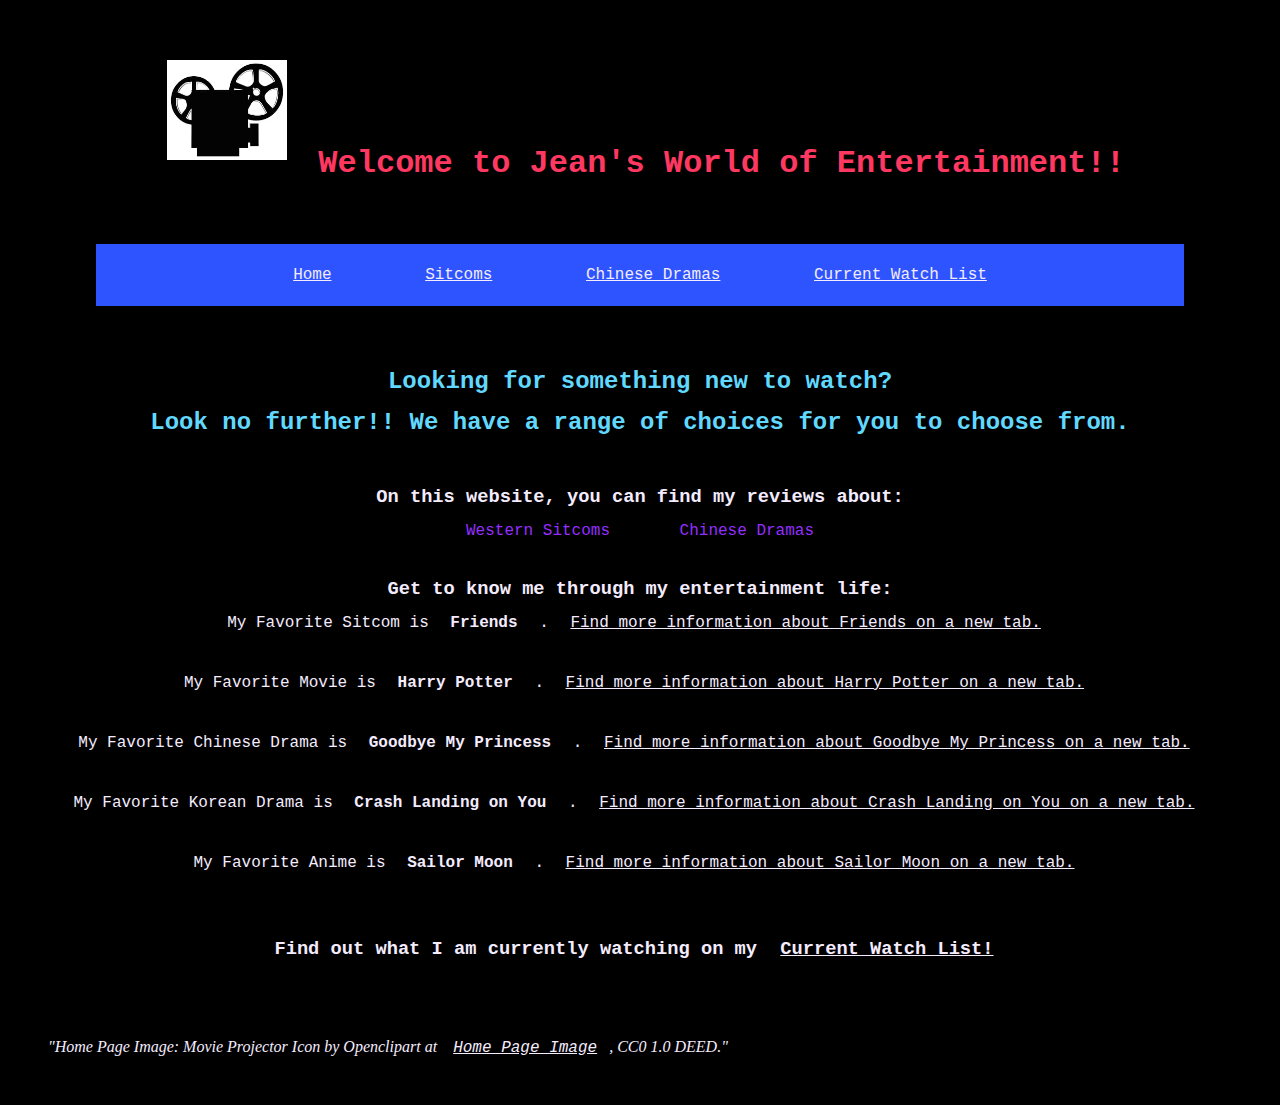
<file: index.html>
<!DOCTYPE html>
<html lang="en">
<meta charset="UTF-8">
<head> 
	<title> Jean's Entertainment World </title>
	<link rel = "stylesheet" type = "text/css" href = "stylesheet_index.css">
</head>

	<body> 
		<header>
			<h1> <img src = "movie icon.jpg" alt = "Movie Recorder Icon" width = "120" height = "100" /> Welcome to Jean's World of Entertainment!! </h1>
	
		<nav> 
			<ul>
				<li> <a href = "index.html" > Home</a> </li>
				<li> <a href = "sitcoms.html" > Sitcoms</a> </li>
				<li> <a href = "chinese_dramas.html" > Chinese Dramas</a> </li>
				<li> <a href = "current_watch_list.html" > Current Watch List</a> </li>
			</ul>
		</nav>

			<h2> Looking for something new to watch? </h2>
			<h2> Look no further!! We have a range of choices for you to choose from. </h2>
	
		</header>
	
		<section>
			<main>
				<h3> On this website, you can find my reviews about: </h3>

				<ol type = "1">
					<li style = "color: #952EFF" > Western Sitcoms </li>
					<li style = "color: #952EFF" > Chinese Dramas </li>
				</ol>
			</main>	

			<article>	
				<h3> Get to know me through my entertainment life: </h3>

				<p> 
					My Favorite Sitcom is <b> Friends </b>. <a href="https://en.wikipedia.org/wiki/Friends" target = "_blank" > Find more information about Friends on a new tab.</a> 
				</p>

				<br> 
				<p>
					My Favorite Movie is <b> Harry Potter </b>. <a href="https://en.wikipedia.org/wiki/Harry_Potter_(film_series)" target = "_blank" > Find more information about Harry Potter on a new tab.</a> 
				</p>

				<br>
				<p>
					My Favorite Chinese Drama is <b> Goodbye My Princess </b>. <a href="https://en.wikipedia.org/wiki/Goodbye_My_Princess" target = "_blank" > Find more information about Goodbye My Princess on a new tab.</a> 
				</p>

				<br>
				<p>
					My Favorite Korean Drama is <b> Crash Landing on You </b>. <a href="https://en.wikipedia.org/wiki/Crash_Landing_on_You" target = "_blank" > Find more information about Crash Landing on You on a new tab.</a> 
				</p>

				<br>
				<p>
					My Favorite Anime is <b> Sailor Moon </b>. <a href="https://en.wikipedia.org/wiki/Sailor_Moon_(TV_series)" target = "_blank" > Find more information about Sailor Moon on a new tab.</a>
				</p>
			</article>

			<br>

			<article>
				<h3> Find out what I am currently watching on my <a href = "current_watch_list.html" > Current Watch List!</a> </h3> 
			</article>

		</section>

		<br>

		<footer>
			<p style = "font-style: italic; text-align: left"> "Home Page Image: Movie Projector Icon by Openclipart at <a href = "https://images.app.goo.gl/LU33BjNY8rCNG86eA"> Home Page Image</a>, CC0 1.0 DEED." </p>
		</footer>

	</body>

</html>
</file>
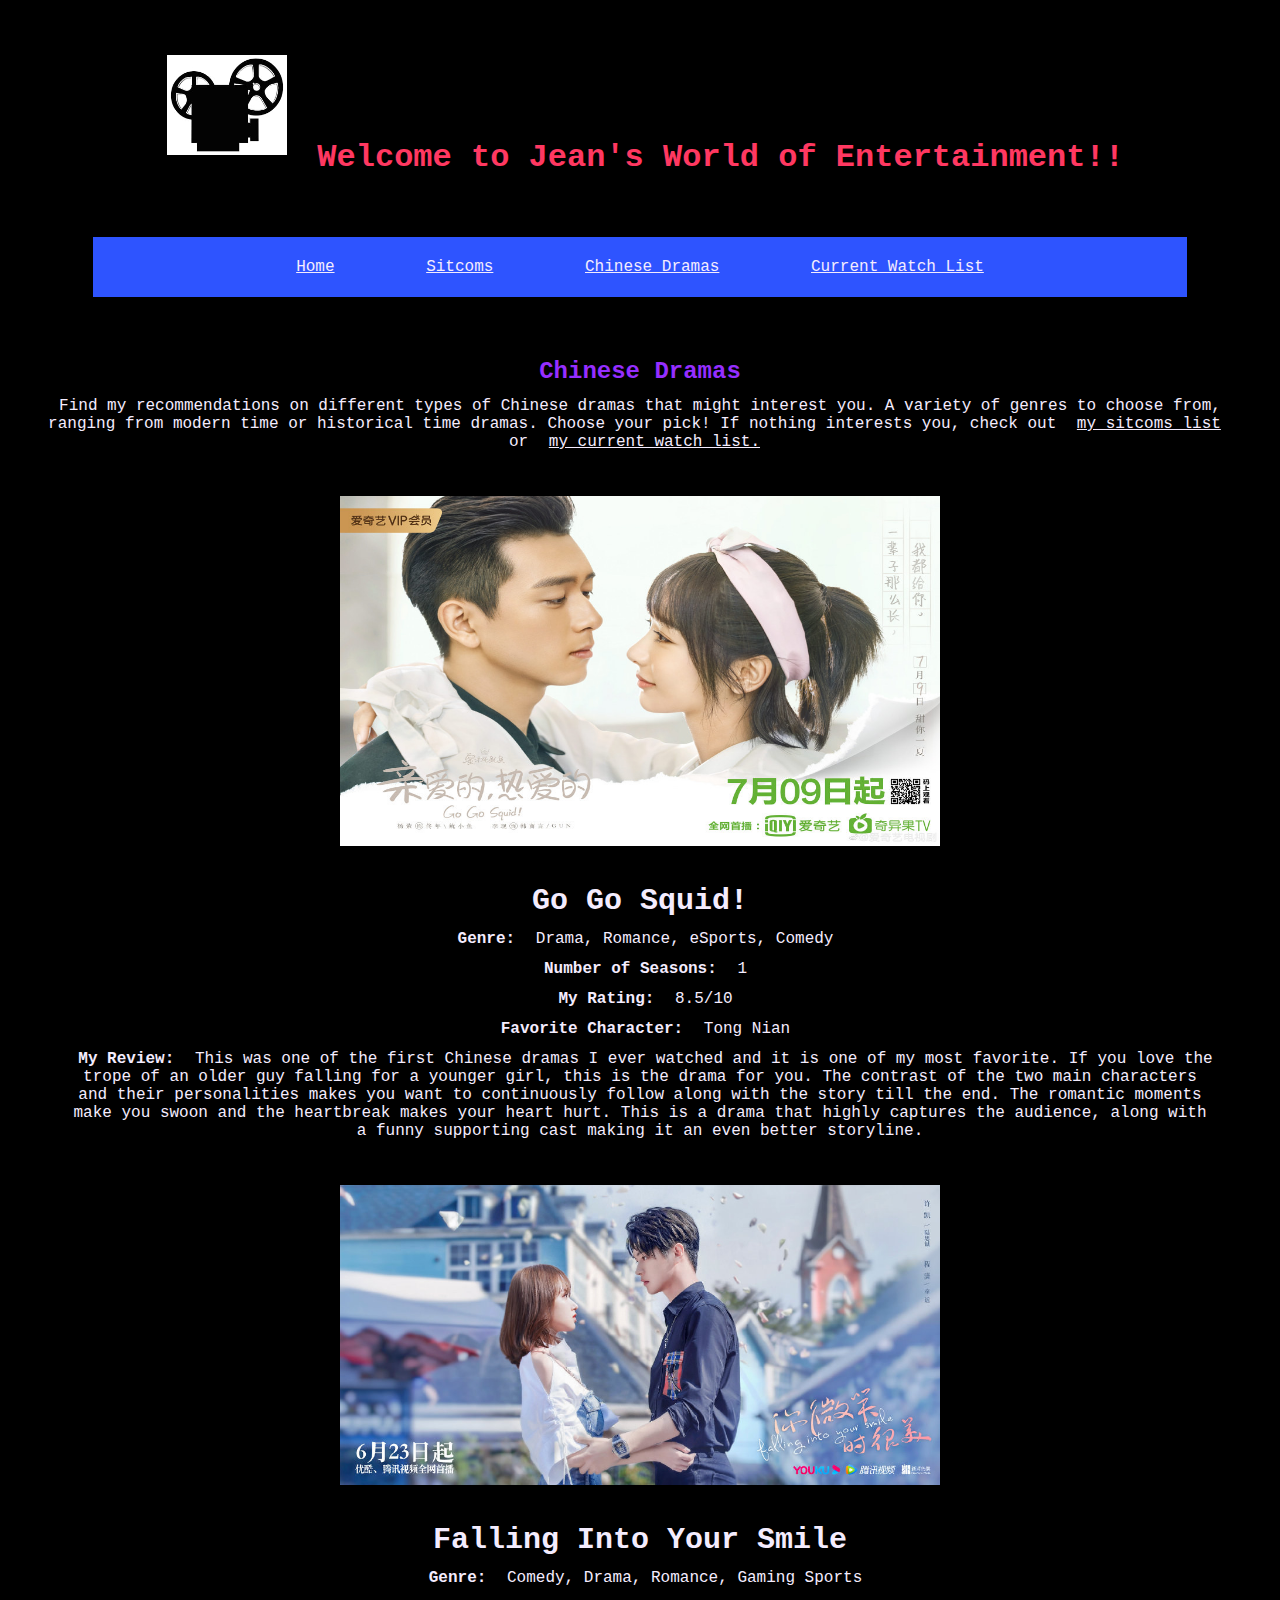
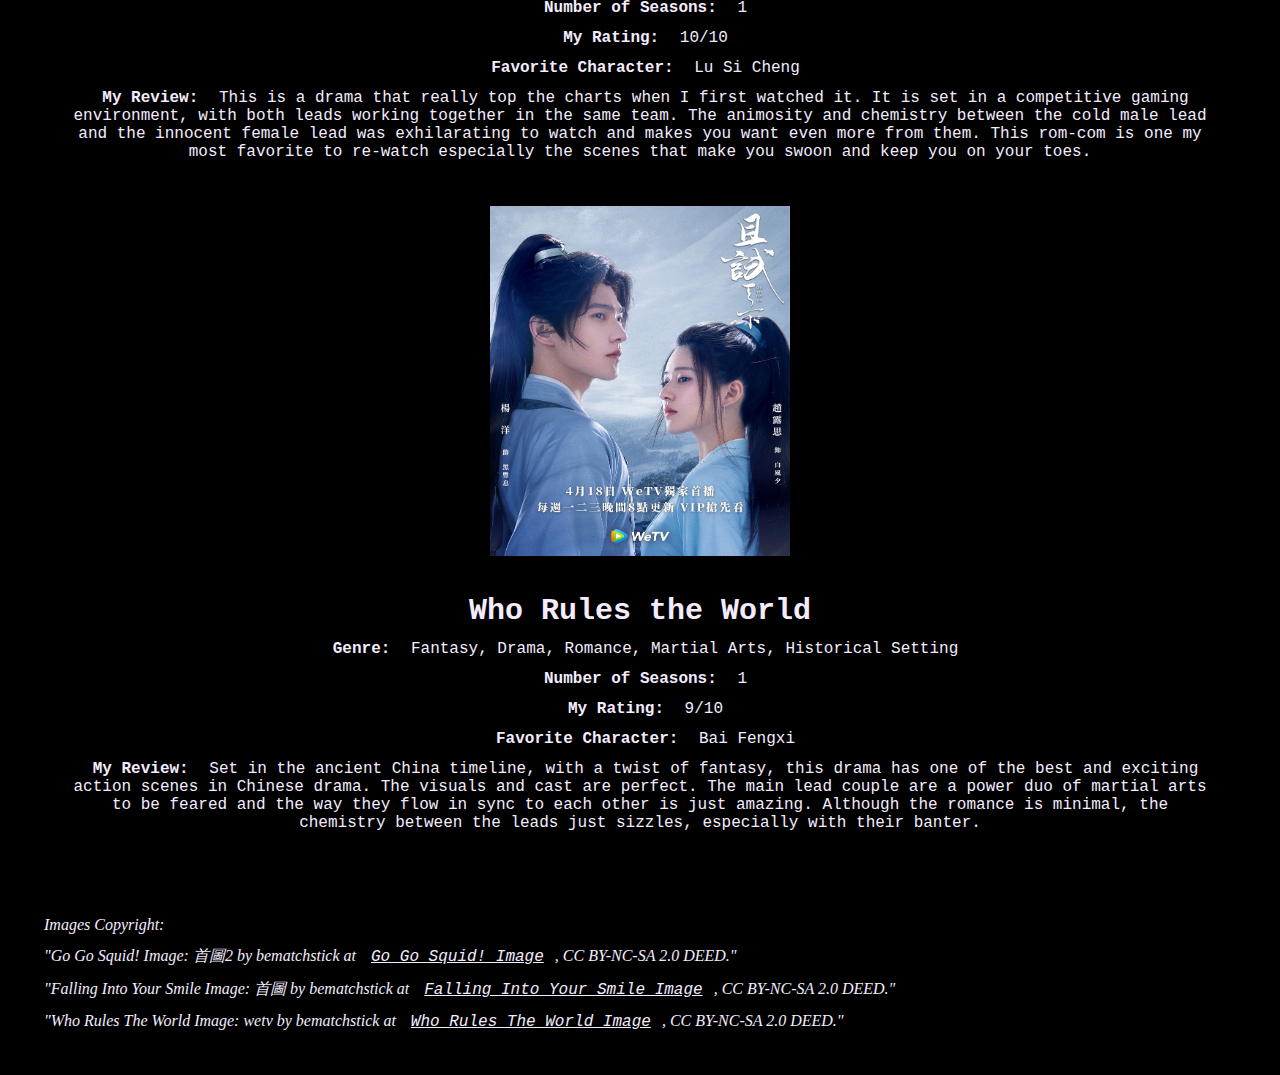
<file: chinese_dramas.html>
<!DOCTYPE html>
<html lang="en">
<meta charset="UTF-8">
<head> 
	<title> Jean's Entertainment World </title>
	<link rel = "stylesheet" type = "text/css" href = "stylesheet_sitcoms_cdrama.css">
</head>

	<body>
		<header>
			<h1> <img src = "movie icon.jpg" alt = "Movie Recorder Icon" width = "120" height = "100" /> Welcome to Jean's World of Entertainment!! </h1>

		<nav> 
			<ul>
				<li> <a href = "index.html" > Home</a> </li>
				<li> <a href = "sitcoms.html" > Sitcoms</a> </li>
				<li> <a href = "chinese_dramas.html" > Chinese Dramas</a> </li>
				<li> <a href = "current_watch_list.html" > Current Watch List</a> </li>
			</ul>
		</nav>

			<h2> Chinese Dramas </h2>
			<p> Find my recommendations on different types of Chinese dramas that might interest you. A variety of genres to choose from, ranging from modern time or historical time dramas. Choose your pick! If nothing interests you, check out <a href = "sitcoms.html" > my sitcoms list</a> or <a href = "current_watch_list.html" > my current watch list.</a> </p>
		</header>

		<section>
			<main>
				<img src = "go go squid.jpg" alt = "Go Go Squid! Poster" width = "600" height = "350" />
					<dl>	
						<dt style = "font-size: 30px"> <b> Go Go Squid! </b> </dt>
							<dd> <b> Genre: </b> Drama, Romance, eSports, Comedy </dd>
							<dd> <b> Number of Seasons: </b> 1 </dd>
							<dd> <b> My Rating: </b> 8.5/10 </dd>
							<dd> <b> Favorite Character: </b> Tong Nian </dd>
							<dd> <b> My Review: </b> This was one of the first Chinese dramas I ever watched and it is one of my most favorite. If you love the trope of an older guy falling for a younger girl, this is the drama for you. The contrast of the two main characters and their personalities makes you want to continuously follow along with the story till the end. The romantic moments make you swoon and the heartbreak makes your heart hurt. This is a drama that highly captures the audience, along with a funny supporting cast making it an even better storyline. </dd> 
					</dl>
			</main>

			<main>		
				<img src = "falling into your smile.jpg" alt = "Falling Into Your Smile Poster" width = "600" height = "300"/>
					<dl>
						<dt style = "font-size: 30px"> <b> Falling Into Your Smile </b> </dt> 
							<dd> <b> Genre: </b> Comedy, Drama, Romance, Gaming Sports </dd>
							<dd> <b> Number of Seasons: </b> 1 </dd>
							<dd> <b> My Rating: </b> 10/10 </dd>
							<dd> <b> Favorite Character: </b> Lu Si Cheng </dd>
							<dd> <b> My Review: </b> This is a drama that really top the charts when I first watched it. It is set in a competitive gaming environment, with both leads working together in the same team. The animosity and chemistry between the cold male lead and the innocent female lead was exhilarating to watch and makes you want even more from them. This rom-com is one my most favorite to re-watch especially the scenes that make you swoon and keep you on your toes. </dd>
					</dl>
			</main>
		
			<main>
				<img src = "who rules the world.jpg" alt = "Who Rules the World Poster" width = "300" height = "350" />
					<dl>
						<dt style = "font-size: 30px"> <b> Who Rules the World </b> </dt> 
							<dd> <b> Genre: </b> Fantasy, Drama, Romance, Martial Arts, Historical Setting </dd>
							<dd> <b> Number of Seasons: </b> 1 </dd>
							<dd> <b> My Rating: </b> 9/10 </dd>
							<dd> <b> Favorite Character: </b> Bai Fengxi </dd>
							<dd> <b> My Review: </b>  Set in the ancient China timeline, with a twist of fantasy, this drama has one of the best and exciting action scenes in Chinese drama. The visuals and cast are perfect. The main lead couple are a power duo of martial arts to be feared and the way they flow in sync to each other is just amazing. Although the romance is minimal, the chemistry between the leads just sizzles, especially with their banter. </dd>	
					</dl>
			</main>		
		</section>

		<br>

		<footer>
			<p style = "font-style: italic; text-align: left"> Images Copyright: </p>

			<p style = "font-style: italic; text-align: left"> "Go Go Squid! Image: 首圖2 by bematchstick at <a href = "https://images.app.goo.gl/gH17c7NkiYf2YYVd7"> Go Go Squid! Image</a>, CC BY-NC-SA 2.0 DEED." </p>

			<p style = "font-style: italic; text-align: left"> "Falling Into Your Smile Image: 首圖 by bematchstick at <a href = "https://images.app.goo.gl/hBwLmzUeDiFo4F2y5"> Falling Into Your Smile Image</a>, CC BY-NC-SA 2.0 DEED." </p>

			<p style = "font-style: italic; text-align: left"> "Who Rules The World Image: wetv by bematchstick at <a href = "https://images.app.goo.gl/CRqxYvpkG8cbiVir6"> Who Rules The World Image</a>, CC BY-NC-SA 2.0 DEED." </p>
		</footer>
	
	</body>

</html>
</file>
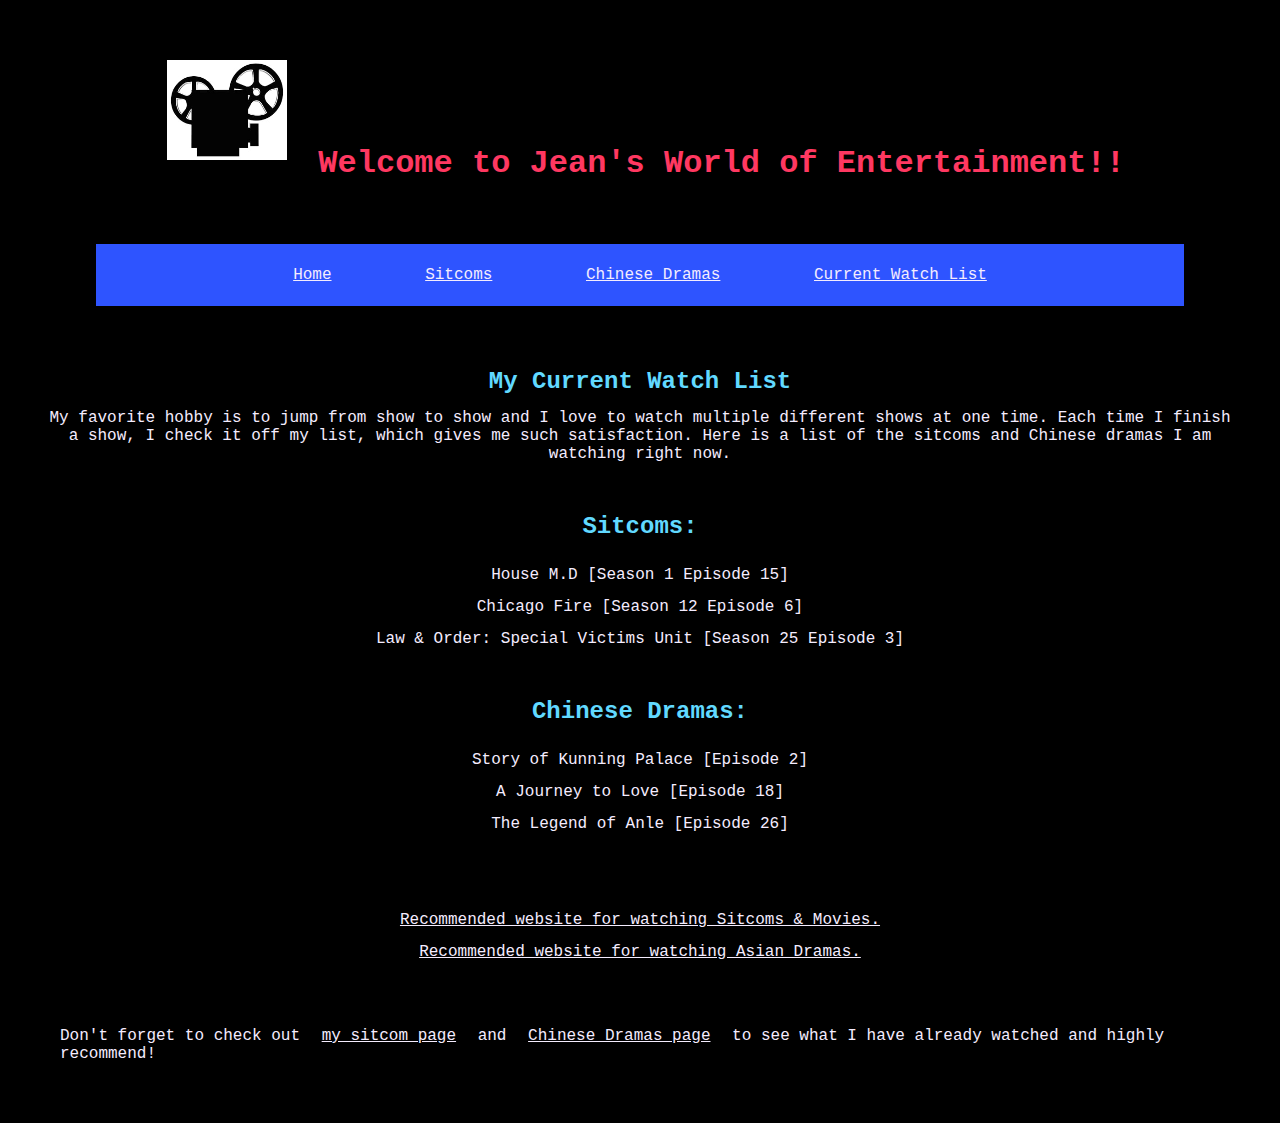
<file: current_watch_list.html>
<!DOCTYPE html>
<html lang="en">
<meta charset="UTF-8">
<head> 
	<title> Jean's Entertainment World </title>
	<link rel = "stylesheet" type = "text/css" href = "stylesheet_watchlist.css">
</head>

	<body>
		<header>
			<h1> <img src = "movie icon.jpg" alt = "Movie Recorder Icon" width = "120" height = "100" /> Welcome to Jean's World of Entertainment!! </h1>

		<nav> 
			<ul>
				<li> <a href = "index.html" > Home</a> </li>
				<li> <a href = "sitcoms.html" > Sitcoms</a> </li>
				<li> <a href = "chinese_dramas.html" > Chinese Dramas</a> </li>
				<li> <a href = "current_watch_list.html" > Current Watch List</a> </li>
			</ul>
		</nav>

			<h2> My Current Watch List </h2>
			<p> My favorite hobby is to jump from show to show and I love to watch multiple different shows at one time. Each time I finish a show, I check it off my list, which gives me such satisfaction. Here is a list of the sitcoms and Chinese dramas I am watching right now. </p> 
		</header>

		<section>
			<main>
				<h2> Sitcoms: </h2>
				<ul>
					<li>  House M.D [Season 1 Episode 15] </li> 
					<li>  Chicago Fire [Season 12 Episode 6] </li> 
					<li>  Law & Order: Special Victims Unit [Season 25 Episode 3] </li> 
				</ul>
			</main>
			
			<main>
				<h2> Chinese Dramas: </h2>
				<ul>
					<li>  Story of Kunning Palace [Episode 2] </li> 
					<li>  A Journey to Love  [Episode 18] </li> 
					<li>  The Legend of Anle [Episode 26] </li> 
				</ul>
			</main>
			
			<br>

			<article>
				<p> <a href="https://fmoviesz.to/home" target = "_blank" > Recommended website for watching Sitcoms & Movies.</a></p>
	
				<p> <a href="https://kisskh.co/" target = "_blank" > Recommended website for watching Asian Dramas.</a> </p>	
			</article>

			<br>

			<article>
				<p style = "text-align: left"> Don't forget to check out <a href = "sitcoms.html" > my sitcom page</a> and <a href = "chinese_dramas.html" > Chinese Dramas page</a> to see what I have already watched and highly recommend! </p>
			</article>
		</section>

	</body>

</html>
</file>
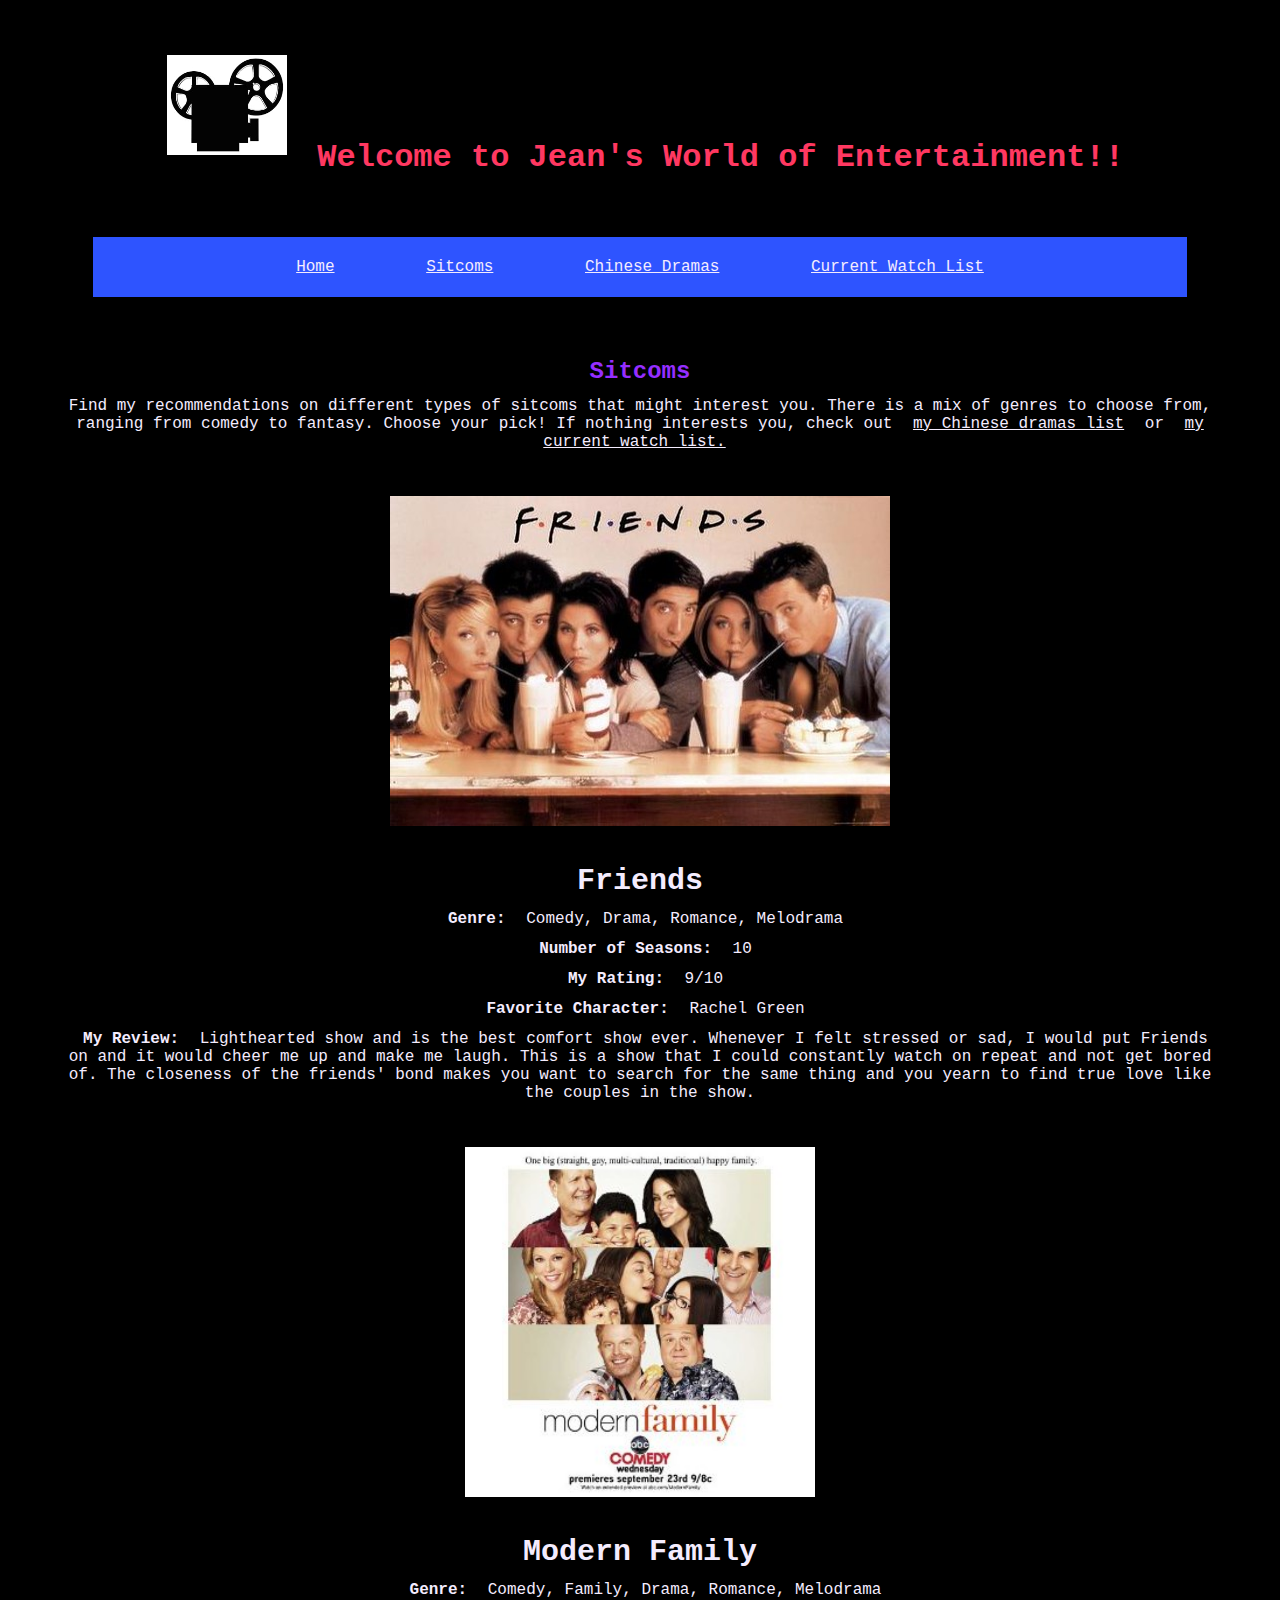
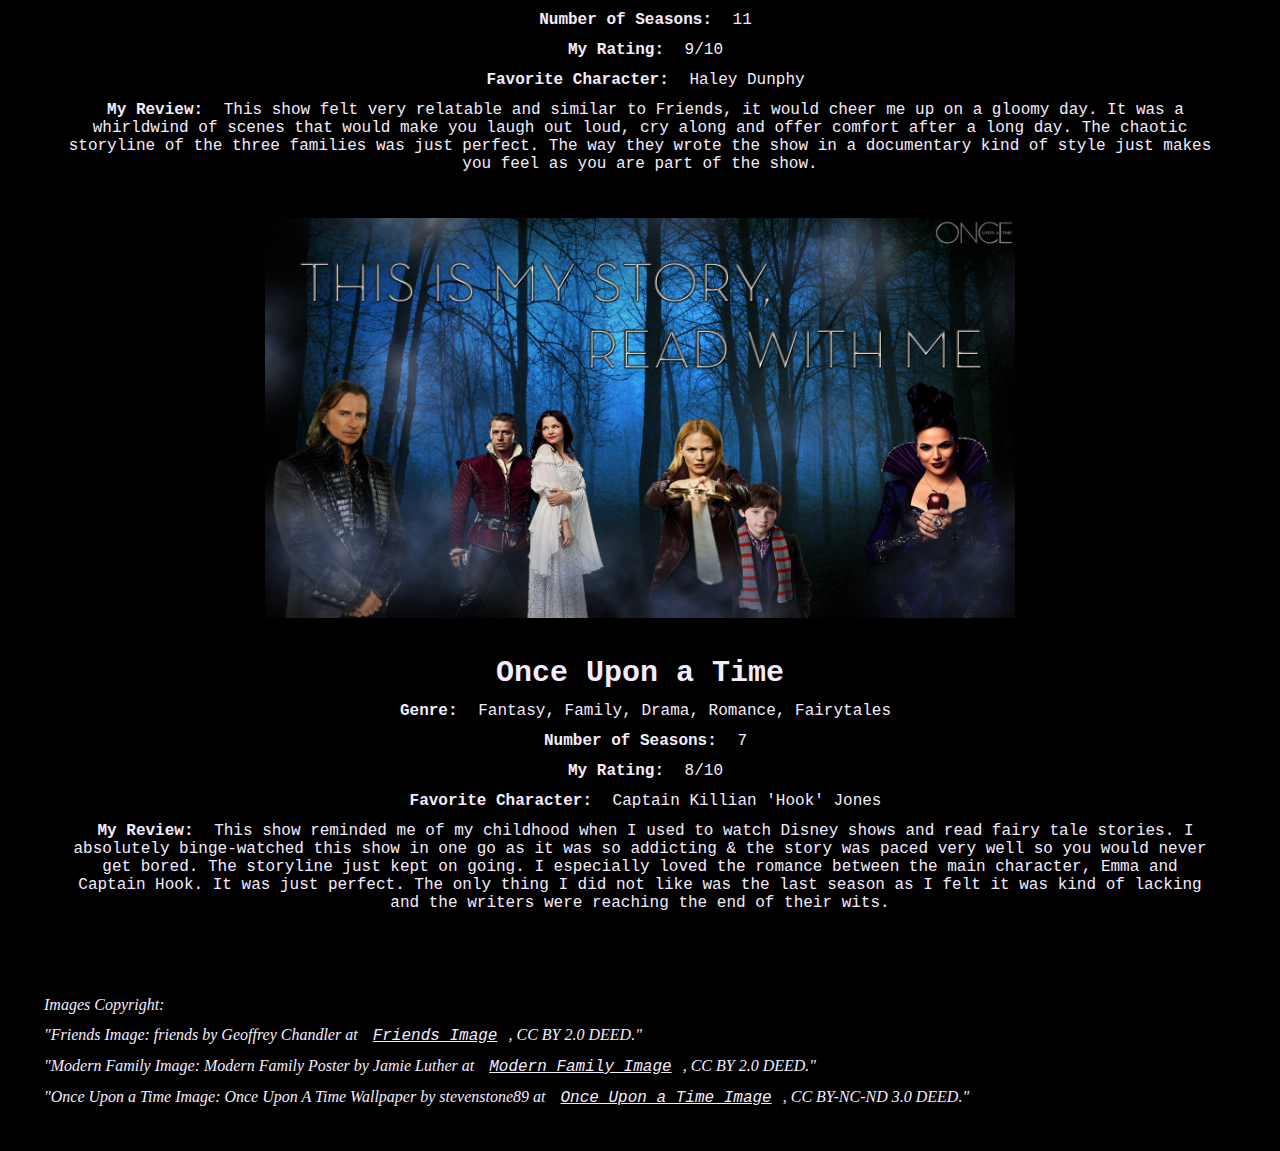
<file: sitcoms.html>
<!DOCTYPE html>
<html lang="en">
<meta charset="UTF-8">
<head> 
	<title> Jean's Entertainment World </title>
	<link rel = "stylesheet" type = "text/css" href = "stylesheet_sitcoms_cdrama.css">
</head>

	<body>
		<header>
			<h1> <img src = "movie icon.jpg" alt = "Movie Recorder Icon" width = "120" height = "100" /> Welcome to Jean's World of Entertainment!! </h1>

		<nav> 
			<ul>
				<li> <a href = "index.html" > Home</a> </li>
				<li> <a href = "sitcoms.html" > Sitcoms</a> </li>
				<li> <a href = "chinese_dramas.html" > Chinese Dramas</a> </li>
				<li> <a href = "current_watch_list.html" > Current Watch List</a> </li>
			</ul>
		</nav>

			<h2> Sitcoms </h2>
		 	<p> Find my recommendations on different types of sitcoms that might interest you. There is a mix of genres to choose from, ranging from comedy to fantasy. Choose your pick! If nothing interests you, check out <a href = "chinese_dramas.html" > my Chinese dramas list</a> or <a href = "current_watch_list.html" > my current watch list.</a> </p>
		</header>
	
		<section>
			<main>
				<img src = "friends.jpg" alt = "Friends Poster" width = "500" height = "330" />
					<dl>	
						<dt style = "font-size: 30px"> <b> Friends </b> </dt>
							<dd> <b> Genre: </b> Comedy, Drama, Romance, Melodrama </dd>
							<dd> <b> Number of Seasons: </b> 10 </dd>
							<dd> <b> My Rating: </b> 9/10 </dd>
							<dd> <b> Favorite Character: </b> Rachel Green </dd>
							<dd> <b> My Review: </b> Lighthearted show and is the best comfort show ever. Whenever I felt stressed or sad, I would put Friends on and it would cheer me up and make me laugh. This is a show that I could constantly watch on repeat and not get bored of. The closeness of the friends' bond makes you want to search for the same thing and you yearn to find true love like the couples in the show. </dd> 
					</dl>
			</main>
			
			<main>
				<img src = "modern family.jpg" alt = "Modern Family Poster" width = "350" height = "350" />

					<dl> 
						<dt style = "font-size: 30px"> <b> Modern Family </b> </dt> 
							<dd> <b> Genre: </b> Comedy, Family, Drama, Romance, Melodrama </dd>
							<dd> <b> Number of Seasons: </b> 11 </dd>
							<dd> <b> My Rating: </b> 9/10 </dd>
							<dd> <b> Favorite Character: </b> Haley Dunphy </dd>
							<dd> <b> My Review: </b> This show felt very relatable and similar to Friends, it would cheer me up on a gloomy day. It was a whirldwind of scenes that would make you laugh out loud, cry along and offer comfort after a long day. The chaotic storyline of the three families was just perfect. The way they wrote the show in a documentary kind of style just makes you feel as you are part of the show. </dd>
					</dl>
			</main>

			<main> 
				<img src = "once upon a time.jpg" alt = "Once Upon a Time Poster" width = "750" height = "400" />
					<dl>
						<dt style = "font-size: 30px"> <b> Once Upon a Time </b> </dt> 
							<dd> <b> Genre: </b> Fantasy, Family, Drama, Romance, Fairytales </dd>
							<dd> <b> Number of Seasons: </b> 7 </dd>
							<dd> <b> My Rating: </b> 8/10 </dd>
							<dd> <b> Favorite Character: </b> Captain Killian 'Hook' Jones </dd>
							<dd> <b> My Review: </b> This show reminded me of my childhood when I used to watch Disney shows and read fairy tale stories. I absolutely binge-watched this show in one go as it was so addicting & the story was paced very well so you would never get bored. The storyline just kept on going. I especially loved the romance between the main character, Emma and Captain Hook. It was just perfect. The only thing I did not like was the last season as I felt it was kind of lacking and the writers were reaching the end of their wits. </dd>
					</dl>
			</main>
		</section>

		<br>

		<footer>
			<p style = "font-style: italic; text-align: left"> Images Copyright: </p>

			<p style = "font-style: italic; text-align: left"> "Friends Image: friends by Geoffrey Chandler at <a href = "https://images.app.goo.gl/t6Rhnn6Cm3UDv83z5"> Friends Image</a>, CC BY 2.0 DEED." </p>

			<p style = "font-style: italic; text-align: left"> "Modern Family Image: Modern Family Poster by Jamie Luther at <a href = "https://images.app.goo.gl/kDKffAwyDhbLjXrX9"> Modern Family Image</a>, CC BY 2.0 DEED." </p>

			<p style = "font-style: italic; text-align: left"> "Once Upon a Time Image: Once Upon A Time Wallpaper by stevenstone89 at <a href = "https://images.app.goo.gl/URbrXULvgDkqjYtz9"> Once Upon a Time Image</a>, CC BY-NC-ND 3.0 DEED." </p>
		</footer>

	</body>

</html>
</file>
<file: stylesheet_index.css>
* {
	color: #F4ECFE ;
	text-align: center;
	font-family: "Courier New", "Georgia", serif;
	margin: 10px;
	padding: 2px;
}

body {
	background-color: black;
}

nav {
	background-color: #2E54FF;
	padding: 10px;
	margin: 60px;
	font-family: "Lucida Console", "Courier New", monospace
}

h1 {
	color: #FF3861;
	font-family: "Lucida Console", "Courier New", monospace;
}


h2 {
	color: #61D9FF;
	font-family: "Lucida Console", "Courier New", monospace;
}

li {
	display: inline;
	padding: 20px;
}


footer p {
	font-family: "Georgia", "Garamond", serif;
}
</file>
<file: stylesheet_sitcoms_cdrama.css>
* {
	color: #F4ECFE ;
	text-align: center;
	font-family: "Courier New", "Georgia", serif;
	margin: 10px;
	padding: 1px
}

body {
	background-color: black;
}

nav {
	background-color: #2E54FF;
	padding: 10px;
	margin: 60px;
	font-family: "Lucida Console", "Courier New", monospace
}

main{
	font-family: "Courier New", "Helvetica", monospace ;
}

h1{
	color: #FF3861;
	font-family: "Lucida Console", "Courier New", monospace
}

h2{
	color: #952EFF;
	font-family: "Lucida Console", "Courier New", monospace;
}


li {
	display: inline ;
	padding: 20px;
}

footer p {
	font-family: "Georgia", "Garamond", serif;
}
</file>
<file: stylesheet_watchlist.css>
* {
	color: #F4ECFE ;
	text-align: center;
	font-family: "Courier New", "Georgia", serif;
	margin: 10px;
	padding: 2px
}

body {
	background-color: black;
}

nav {
	background-color: #2E54FF;
	padding: 10px;
	margin: 60px;
	font-family: "Lucida Console", "Courier New", monospace;
}

nav li {
	display: inline ;
	padding: 20px;
}

main{
	font-family: "Courier New", "Helvetica", monospace ;

}

h1{
	color: #FF3861;
	font-family: "Lucida Console", "Courier New", monospace;
}

h2{
	color: #61D9FF;
	font-family: "Lucida Console", "Courier New", monospace;
}

p {
	font-family: "Courier New", "Lucinda Console", monospace;
}


li {
	list-style-type: none;
}
</file>
